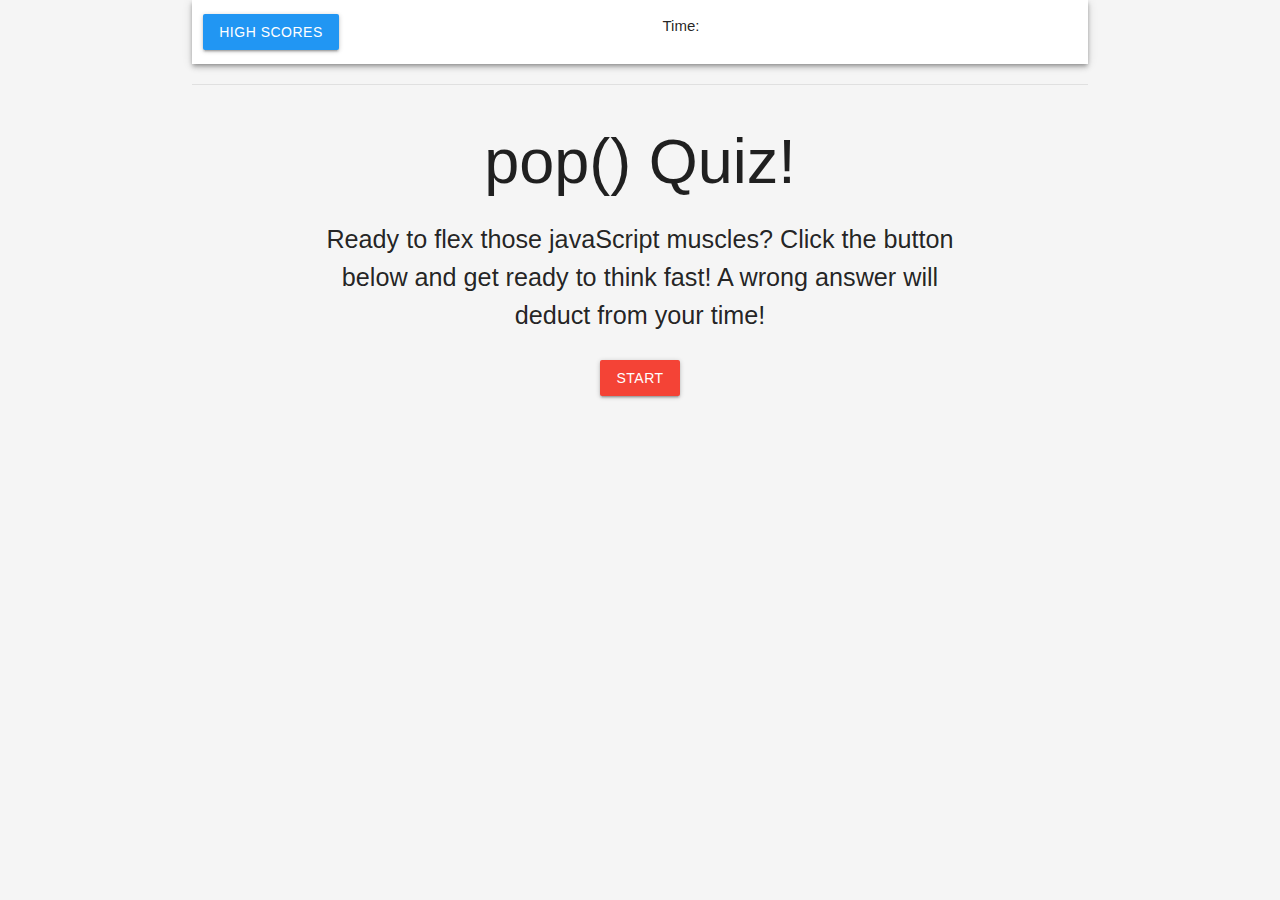
<file: index.html>
<!DOCTYPE html>
<html lang="en">

<head>
  <meta charset="UTF-8" />
  <meta name="viewport" content="width=device-width, initial-scale=1.0" />
  <link rel="stylesheet" href="https://cdnjs.cloudflare.com/ajax/libs/materialize/1.0.0/css/materialize.min.css">
  <link rel="stylesheet" href="assets/css/style.css" />
  <title>Coding Quiz</title>
</head>

<body>
  <div id="quiz-wrapper" class="container">
    <header class="row white lighten-3 z-depth-2" id="header-wrapper">
    <!-- score div-->
    <div class="col s6" id="score">
      <a href="./scores.html"><p class="btn blue white-text">High Scores</p></a>
    </div>
    <!-- timer div -->
    <div class="col s6 valign-wrapper" id="timer-wrapper">
      <p class="col s6">Time:</p>
      <div class="col s6" id="timer">

      </div>
    </div>
  </header>
  <div class="divider"></div>
  <div class="wrapper"></div>
  <div class="row" id="start"></div>

    <div id="question"></div>

    <ul id="option-list"></ul>

    <div id="question-result"></div>
  </div>
  <script src="https://cdnjs.cloudflare.com/ajax/libs/materialize/1.0.0/js/materialize.min.js"></script>
  
  <script src="./assets/js/script.js"></script>
</body>

</html>
</file>
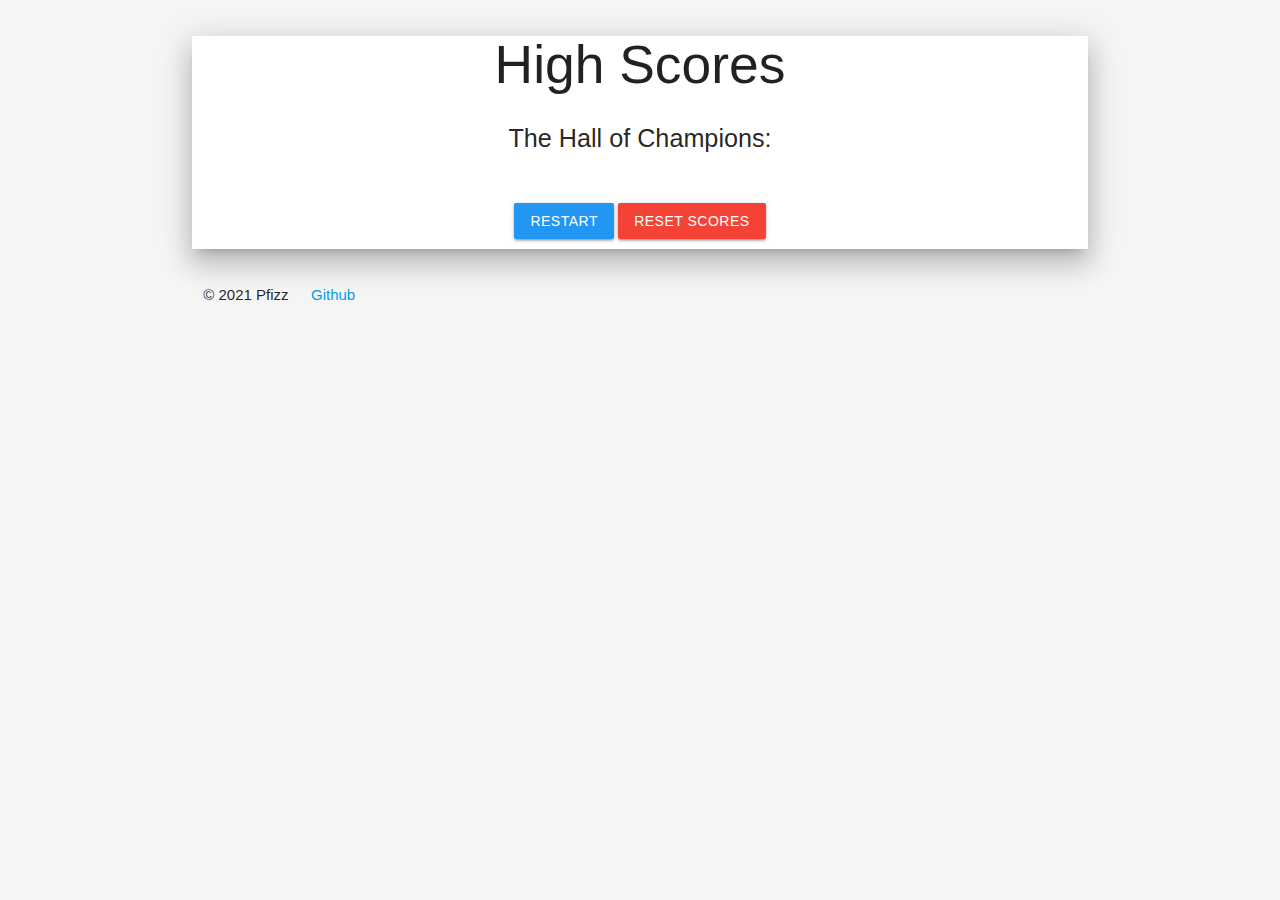
<file: scores.html>
<!DOCTYPE html>
<html lang="en">

<head>
    <meta charset="UTF-8">
    <meta http-equiv="X-UA-Compatible" content="IE=edge">
    <meta name="viewport" content="width=device-width, initial-scale=1.0">
    <link rel="stylesheet" href="https://cdnjs.cloudflare.com/ajax/libs/materialize/1.0.0/css/materialize.min.css">
    <link rel="stylesheet" href="assets/css/style.css" />
    <title>High Scores</title>
</head>

<body>
    <div class="container white z-depth-4 ">
        <h2 class="row s12 center-align">High Scores</h2>
        <p class="flow-text center-align">The Hall of Champions:</p>
        <ol class="row center-align" id="score-display"></ol>
        <div class="row center-align" id="button-wrapper" style="padding-bottom: 10px;">
            <a href="index.html" class="btn blue center-align">Restart</button></a>
            <button class="btn red" id="reset-scores">Reset Scores</button>
        </div>
        </div>

        <footer class="container">
            <div class="row valign-wrapper">
                <p class="col">&copy; 2021 Pfizz</p>
                <a class="col" href="https://github.com/Pfizzz">Github</a>
            </div>

        </footer>

    <script src="https://cdnjs.cloudflare.com/ajax/libs/materialize/1.0.0/js/materialize.min.js"></script>
    <script src="./assets/js/scores.js"></script>
    <script src="./assets/js/script.js"></script>
</body>


</html>
</file>
<file: assets/css/style.css>
/* .start-button {
    color: red;
} */
body {
    background-color: rgb(245, 245, 245);
};

.test {
    padding-bottom: 10px;
}

/* .squeeze {
    width: 50%;
    align-content: center;
} */
</file>
